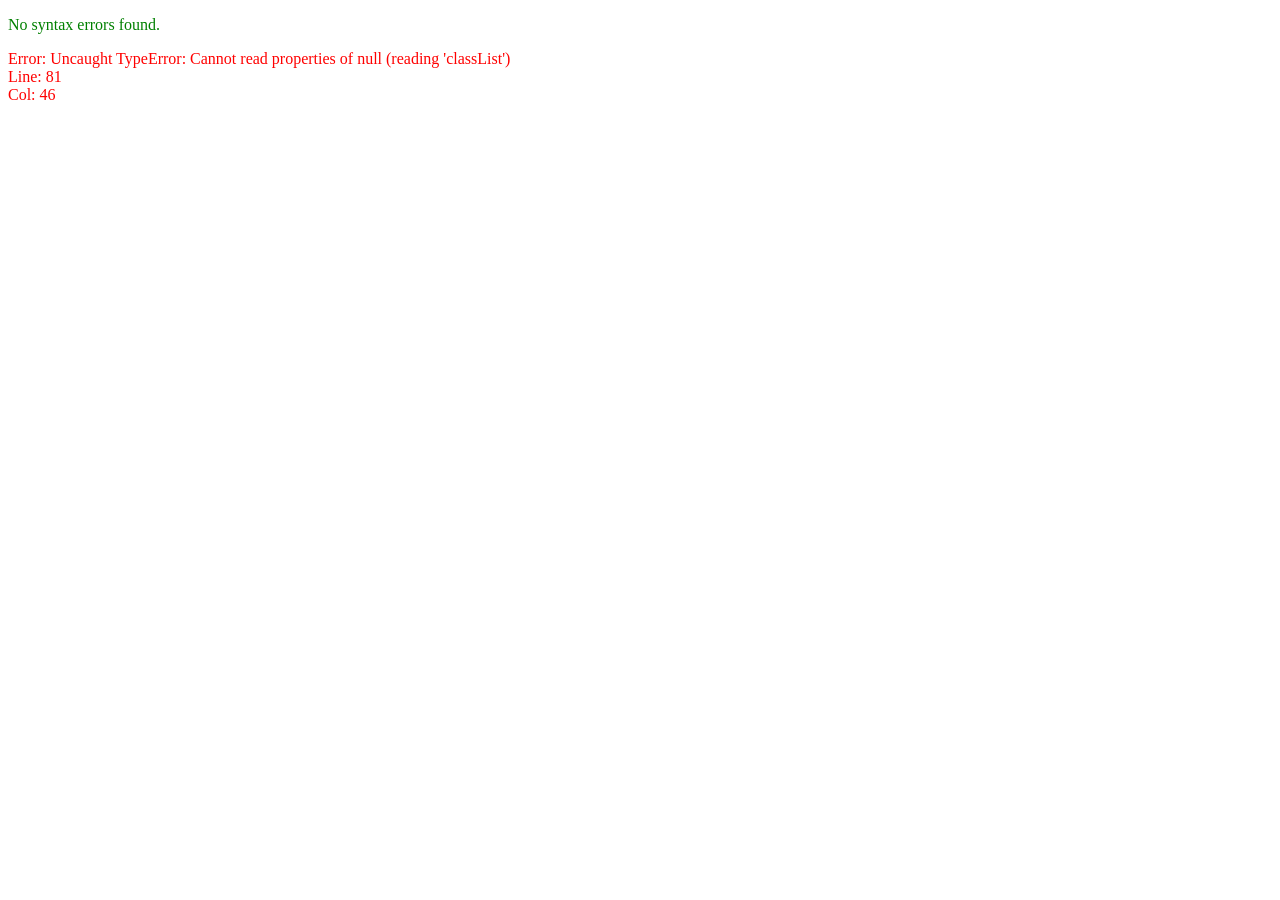
<file: debug.html>
<!DOCTYPE html>
<html>

<head>
    <title>Debug</title>
</head>

<body>
    <script>
        window.onerror = function (msg, url, line, col, error) {
            document.body.innerHTML += `<p style="color:red">Error: ${msg}<br>Line: ${line}<br>Col: ${col}</p>`;
        };
    </script>
    <script src="charts.js"></script>
    <script>
        document.body.innerHTML += "<p style='color:green'>No syntax errors found.</p>";
    </script>
</body>

</html>
</file>
